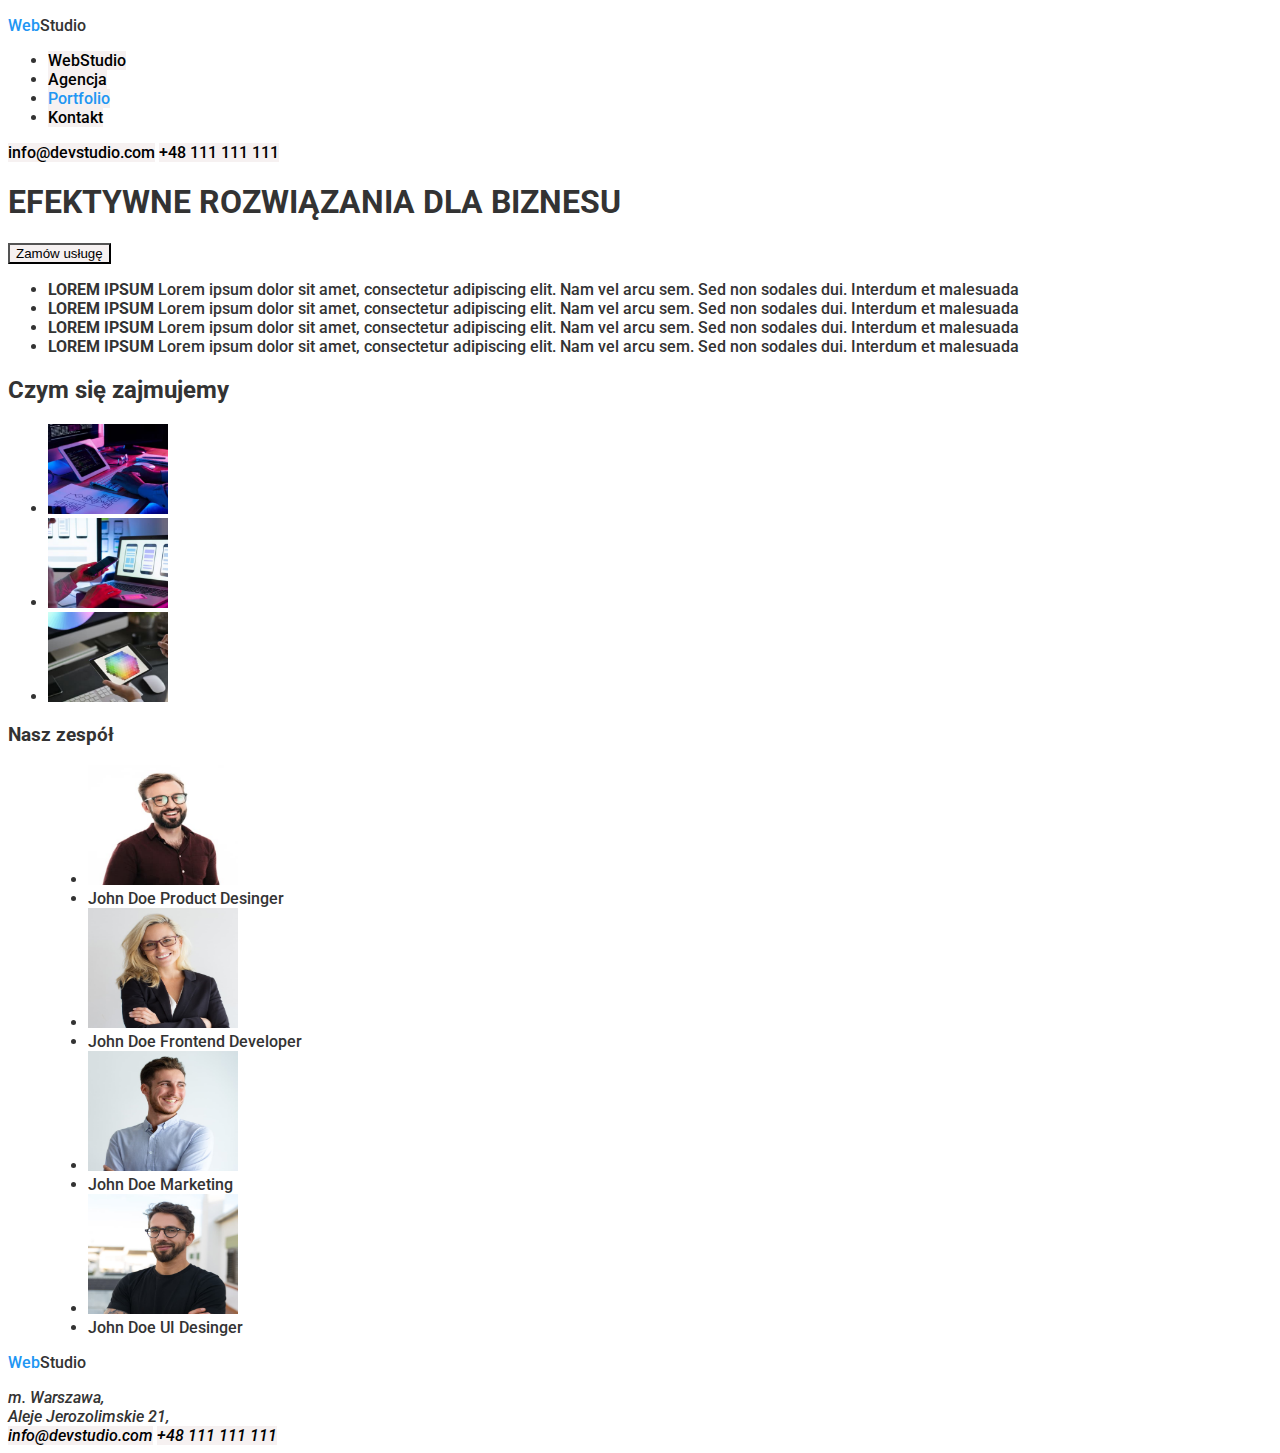
<file: index.html>
<!DOCTYPE html>
<html lang="en">
<head>
    <title>hm1 - main page</title>
    <link rel="preconnect" href="https://fonts.googleapis.com"/>
    <link rel="preconnect" href="https://fonst.gstatic.com" crossorigin/>
    <link href="https://fonts.googleapis.com/css2?family=Raleway:wght@700&family=Roboto:wght@400;500;700;900&display=swap" rel="stylesheet"/>
    <link rel="stylesheet" href="./css/styles.css" />
</head>

<header>
    <p><span style="color:#2196F3">Web</span>Studio</p>
       <ul> 
        <li><a href="./WebStudio.html">WebStudio</a></li>
        <li><a href="">Agencja</a></li>
        <li><a href="./portfolio.html"><span style="color:#2196F3"</span>Portfolio</a></li>
        <li><a href="">Kontakt</a></li></ul>  
    </ul>
    <nav>
        <a href="mail:info@devstudio.com">info@devstudio.com</a>
        <a href="tel:48 111 111 111">+48 111 111 111</a>
    </nav>
</header>
    

<main>
    <section>
        <h1>EFEKTYWNE ROZWIĄZANIA DLA BIZNESU</h1>
        <button type="button">Zamów usługę</button>
    </section>

    <section>
        <ul>
            <li><strong>LOREM IPSUM</strong>
                    Lorem ipsum dolor sit amet, consectetur adipiscing elit. Nam vel arcu sem. Sed non sodales dui. Interdum et malesuada </li>
            <li><strong>LOREM IPSUM</strong>
                    Lorem ipsum dolor sit amet, consectetur adipiscing elit. Nam vel arcu sem. Sed non sodales dui. Interdum et malesuada </li>
            <li><strong>LOREM IPSUM</strong>
                    Lorem ipsum dolor sit amet, consectetur adipiscing elit. Nam vel arcu sem. Sed non sodales dui. Interdum et malesuada</li>
            <li><strong>LOREM IPSUM</strong>
                    Lorem ipsum dolor sit amet, consectetur adipiscing elit. Nam vel arcu sem. Sed non sodales dui. Interdum et malesuada</li>
        </ul>
    </section>

    <section>
            <h2>Czym się zajmujemy</h2>
            <ul>
                <li><img src="./images/komp1.jpg" alt="laptop" width="120" height="90"></li>
                <li><img src="./images/komp2.jpg" alt="laptop+tel" width="120" height="90"></li>
                <li><img src="./images/komp3.jpg" alt="tablet" width="120" height="90"></li>
            </ul>
    </section>

    <section>
            <h3>Nasz zespół</h3>
            <ul>
                <figure>
                    <li><img src="./images/osoba1.jpg" alt="Product Desinger" width="150" height="120"></li>
                    <figcaption><li>John Doe Product Desinger</li></figcaption>
                    <li><img src="./images/osoba2.jpg" alt="Frontend Developer" width="150" height="120"></li>
                    <figcaption><li>John Doe Frontend Developer</li></figcaption>
                    <li><img src="./images/osoba3.jpg" alt="Marketing" width="150" height="120"></li>
                    <figcaption><li>John Doe Marketing</li></figcaption>
                    <li><img src="./images/osoba4.jpg" alt="UI Desinger" width="150" height="120"></li> 
                    <figcaption><li>John Doe UI Desinger</li></figcaption>
                </figure>
            </ul>
</main>

<footer>
        <p><span style="color:#2196F3">Web</span>Studio</p>
        <address>
                m. Warszawa, <br />
                Aleje Jerozolimskie 21, <br />
        </address>
        <address>
                <a href=mail:mail:info@devstudio.com">info@devstudio.com</a>
                <a href=tel:48 111 111 111">+48 111 111 111</a>
        </address>
</footer>
</html>
</file>
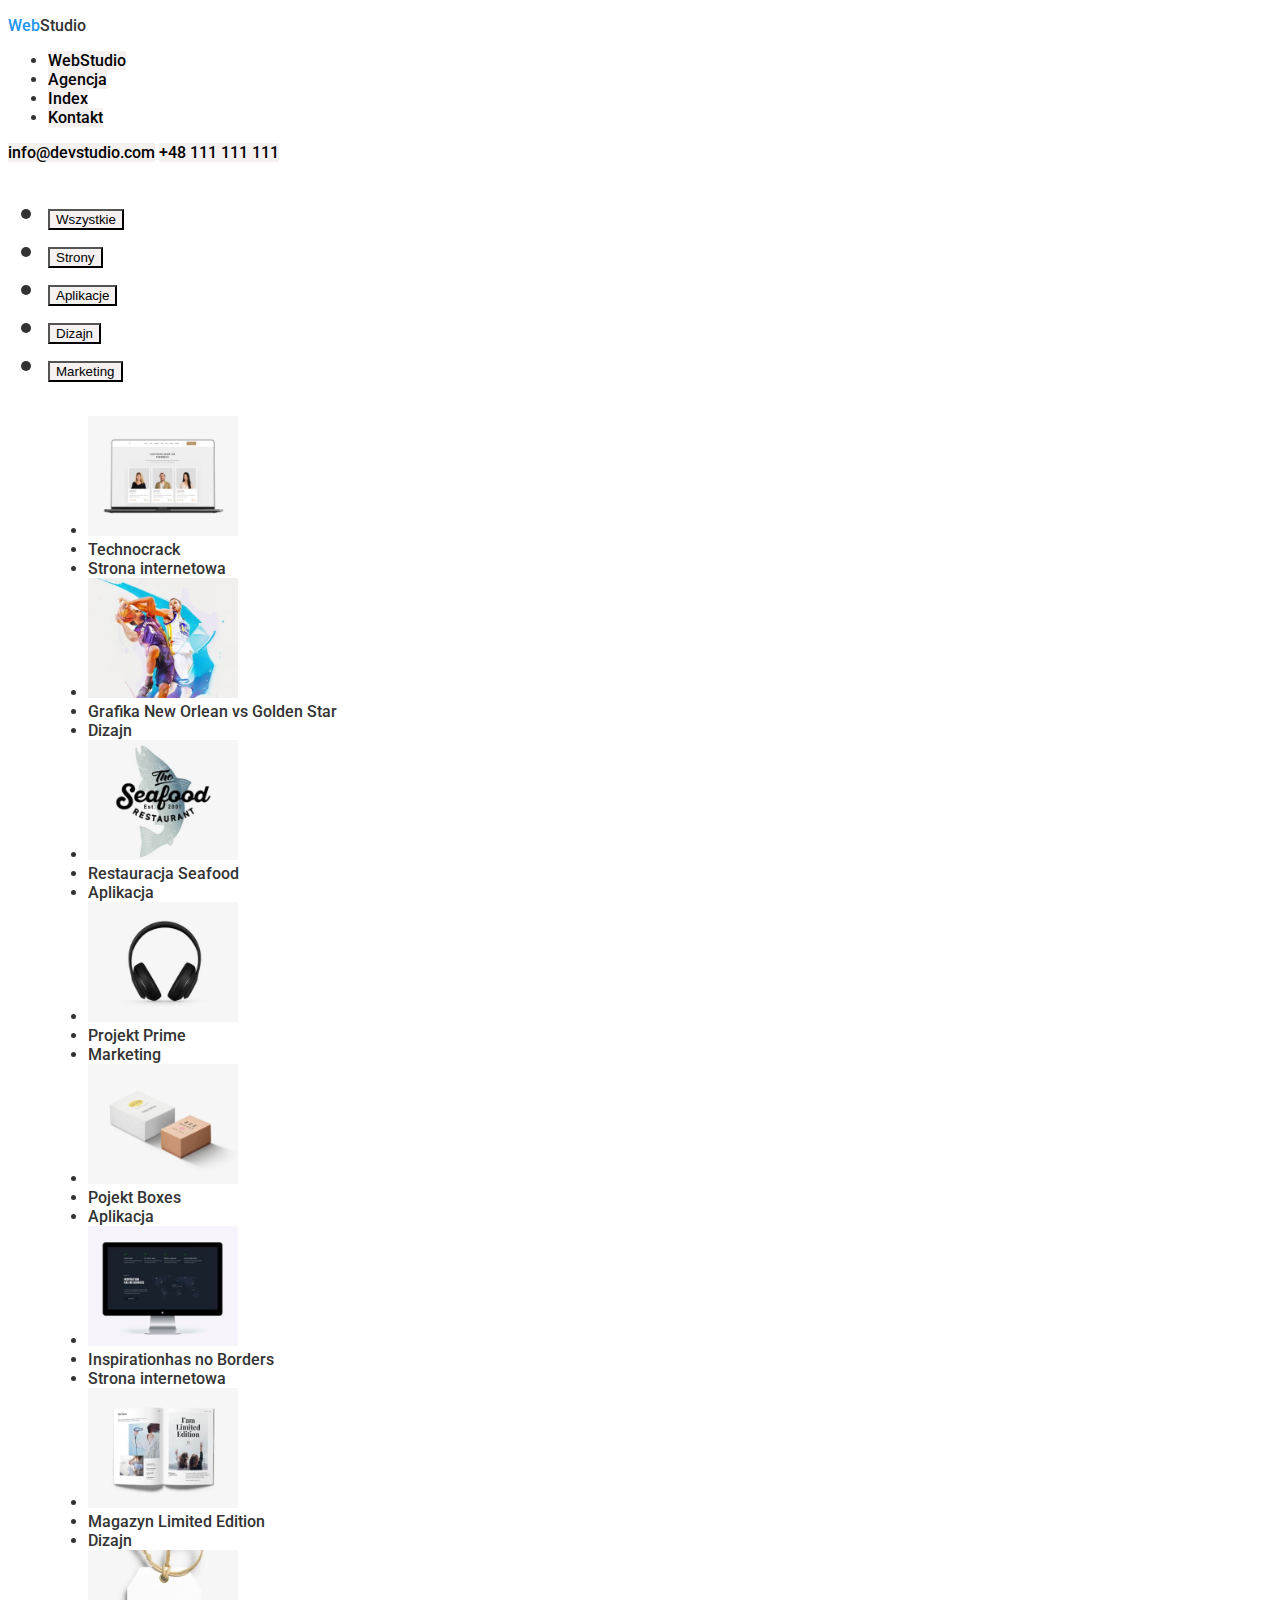
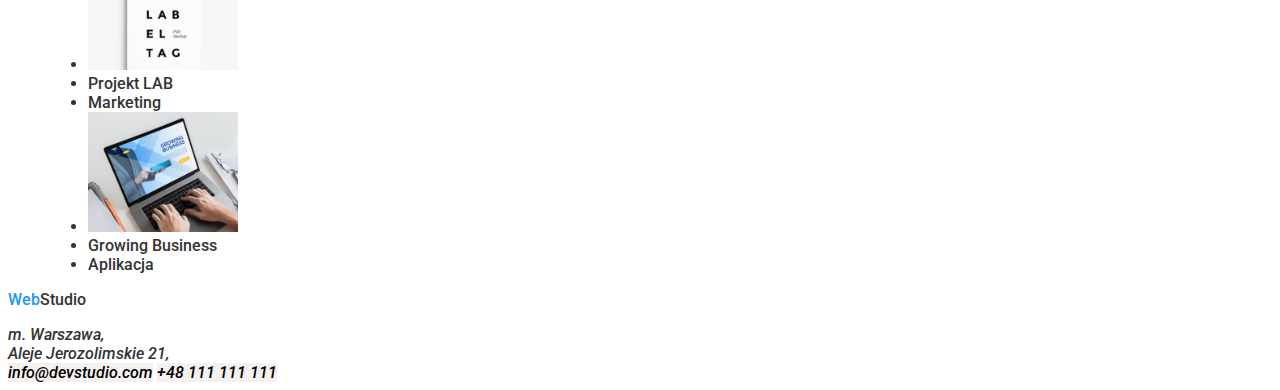
<file: portfolio.html>
<!DOCTYPE html>
<html lang="en">
<head>
    <title>hm2 - main page</title>
    <link rel="preconnect" href="https://fonts.googleapis.com"/>
    <link rel="preconnect" href="https://fonst.gstatic.com" crossorigin/>
    <link href="https://fonts.googleapis.com/css2?family=Raleway:wght@700&family=Roboto:wght@400;500;700;900&display=swap" rel="stylesheet"/>
    <link rel="stylesheet" href="./css/styles.css" />
</head>

<header>
    <p><span style="color:#2196F3">Web</span>Studio</p>
    <ul> 
        <li><a href="./WebStudio.html">WebStudio</a></li>
        <li><a href="">Agencja</a></li>
        <li><a href="./index.html">Index</a></li>
        <li><a href="">Kontakt</a></li></ul>  
    </ul>
    <nav>
        <a href="mail:info@devstudio.com">info@devstudio.com</a>
        <a href="tel:48 111 111 111">+48 111 111 111</a>
    </nav>
</header>
    

<main>
    <h1>
        <section>
            <ul>
                <li><button type="button">Wszystkie</button></li>
                <li><button type="button">Strony</button></li>
                <li><button type="button">Aplikacje</button></li>
                <li><button type="button">Dizajn</button></li>
                <li><button type="button">Marketing</button></li>
            </ul>
       </section>
    </h1>
    <section>
        <ul>
            <figure>
                <li><img src="./images/komp4.jpg" alt="komputer" width="150" height="120"></li>
                <figcaption><li>Technocrack</li><li>Strona internetowa</li></figcaption>
                <li><img src="./images/postać.jpg" alt="postać" width="150" height="120"></li>
                <figcaption><li>Grafika New Orlean vs Golden Star</li><li>Dizajn</li></figcaption>
                <li><img src="./images/symbol.jpg" alt="symbol" width="150" height="120"></li>
                <figcaption><li>Restauracja Seafood</li><li>Aplikacja</li></figcaption>
                <li><img src="./images/słuchawki.jpg" alt="słuchawki" width="150" height="120"></li>
                <figcaption><li>Projekt Prime</li><li>Marketing</li></figcaption>
                <li><img src="./images/pudełka.jpg" alt="pudełka" width="150" height="120"</li>
                <figcaption><li>Pojekt Boxes</li><li>Aplikacja</li></figcaption>
                <li><img src="./images/monitor.jpg" alt="monitor" width="150" height="120"></li>
                <figcaption><li>Inspirationhas no Borders</li><li>Strona internetowa</li></figcaption>
                <li><img src="./images/gazeta.jpg" alt="gazeta" width="150" height="120"></li>
                <figcaption><li>Magazyn Limited Edition</li><li>Dizajn</li></figcaption>
                <li><img src="./images/znacznik.jpg" alt="znacznik" width="150" height="120"></li>
                <figcaption><li>Projekt LAB</li><li>Marketing</li></figcaption>
                <li><img src="./images/laptop.jpg" alt="laptop" width="150" height="120"></li>
                <figcaption><li>Growing Business</li><li>Aplikacja</li></figcaption>
            </figure>
         </ul>

         </section>

</main>


<footer>
    <p><span style="color:#2196F3">Web</span>Studio</p>
    <address>
            m. Warszawa, <br />
            Aleje Jerozolimskie 21, <br />
    </address>
    <address>
            <a href=mail:mail:info@devstudio.com">info@devstudio.com</a>
            <a href=tel:48 111 111 111">+48 111 111 111</a>
    </address>
</footer>
</html>
</file>
<file: css/styles.css>
:root {
  --color:#2196F3;
  }

button {
  color: var(--main-color,#2196F3)
  }

body {
    font-family: Roboto, sans-serif;
    font-weight: 500;
    color: rgb(51, 51, 51);
    font-size: 16px;
     }
     
   
      
    
    a.contact-text {
      color: var(--color);
      transition: color 0.2s ease-in-out;
    }
    
    a.contact-text:hover,
    a.contact-text:focus {
      color: var(--color);
    }
  
  button,
  a {
    cursor: pointer;
    background-color: rgba(245, 240, 240, 0.945);
    color: black;
    text-decoration: none;
    transition: background-color 0.2s ease-in-out, color 0.2s ease-in-out;
    }

  button:hover,
  button:focus,
    a:hover,
    a:focus {
    background-color:#2196F3;
    color: rgb(12, 12, 12);
    }
</file>
